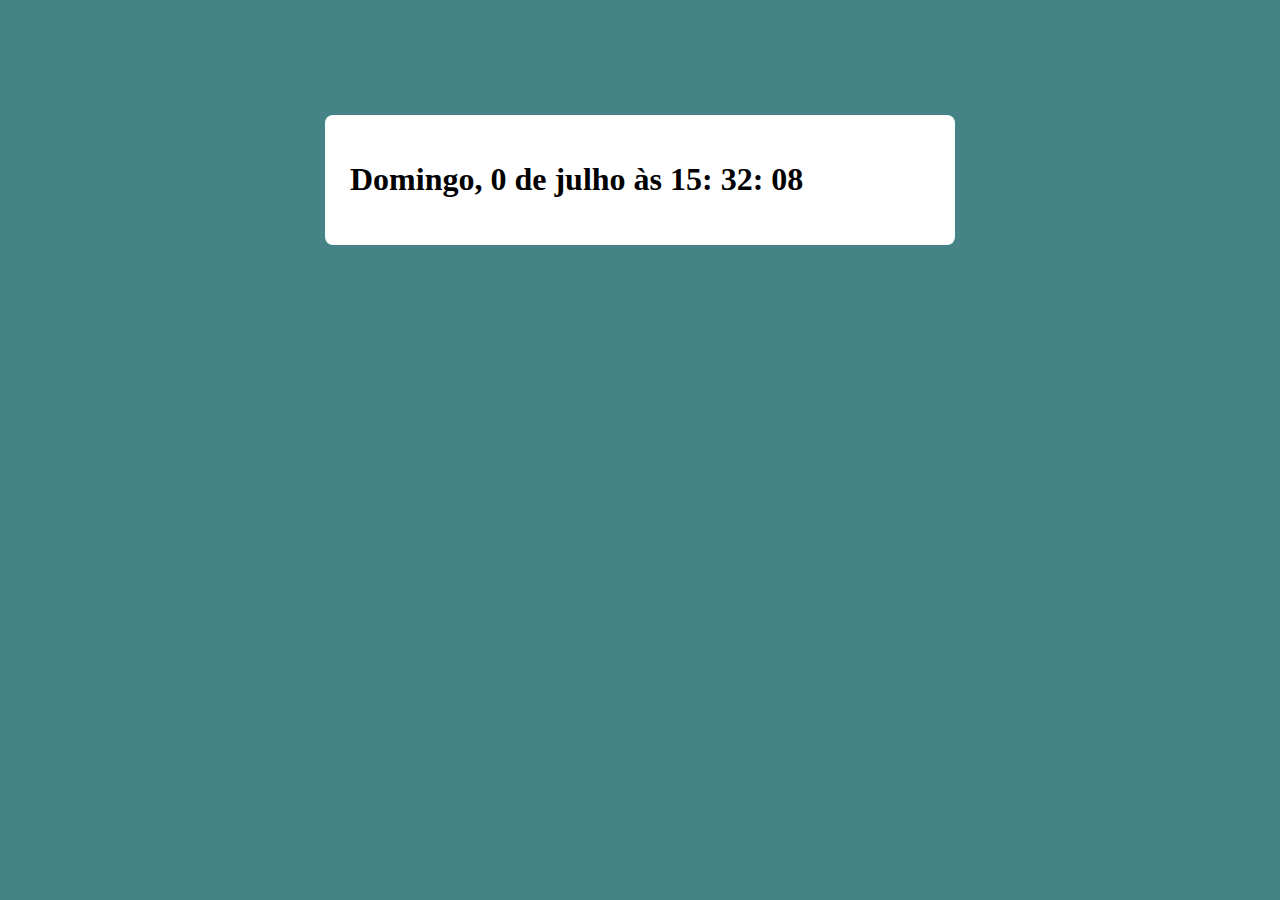
<file: aula22-exercicio/index.html>
<!DOCTYPE html>
<html lang="pt-br">
<head>
    <meta charset="UTF-8">
    <meta http-equiv="X-UA-Compatible" content="IE=edge">
    <meta name="viewport" content="width=device-width, initial-scale=1.0">
    <link rel="stylesheet" href="style.css">
    <title>Document</title>
</head>
<body>

    <section class="container">
        <h1>lorem ipsum dolor sit amet</h1>


    </section>

    <script src="script.js"></script>
</body>
</html>
</file>
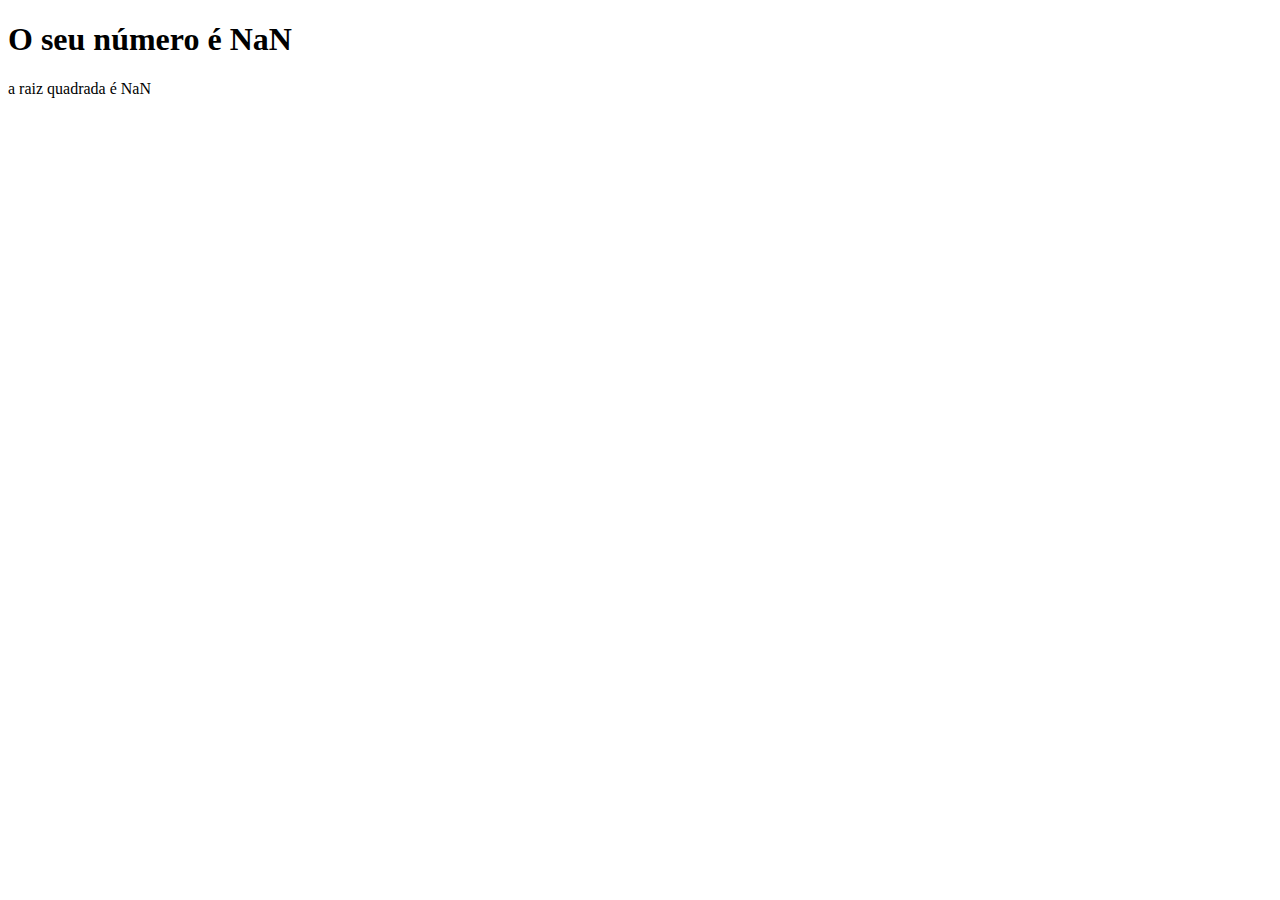
<file: aula16-objeto_math/exercicio/index.html>
<!DOCTYPE html>
<html lang="pt-BR">
<head>
    <meta charset="UTF-8">
    <meta http-equiv="X-UA-Compatible" content="IE=edge">
    <meta name="viewport" content="width=device-width, initial-scale=1.0">
    <title>Document</title>
</head>
<body>
     
    <section>
        <h1>O seu número é <span id="numero-titulo"></span></h1>
        <div id="texto">texto</div>
    </section>

    <script src="index.js"></script>
</body>
</html>
</file>
<file: aula22-exercicio/style.css>
*{
    box-sizing: border-box;
    outline:0;
}
body{
    padding: 0;
    margin: 0;
    background: rgba(24, 100, 105, 0.801);
}

.container{
    max-width: 630px;
    margin:115px auto 0;
    background:#fff;
    padding:25px;
    border-radius: 8px;
    
}
</file>
